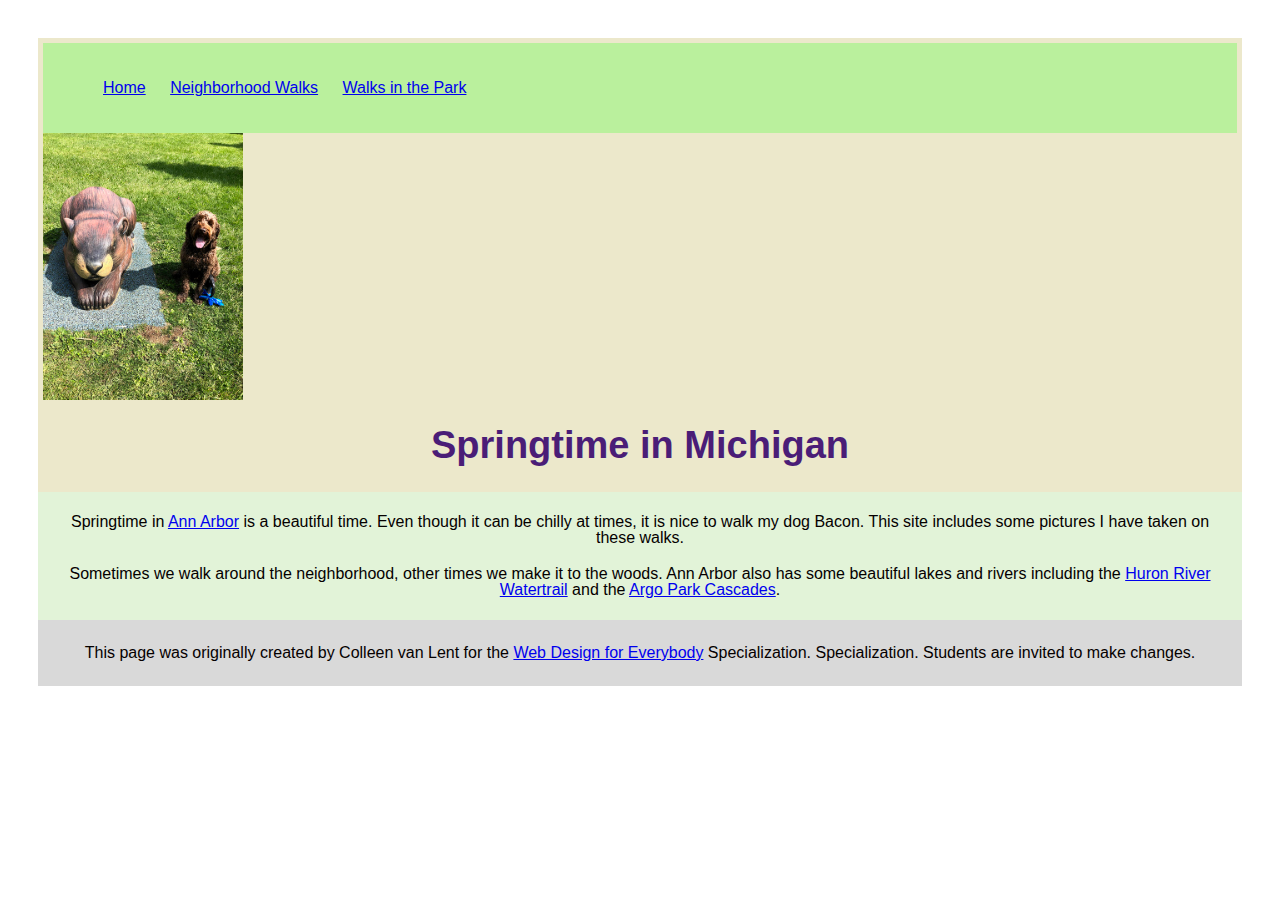
<file: index.html>
<!DOCTYPE html>
<html lang="en">

<head>
  <meta charset="utf-8">
  <meta name="viewport" content="width=device-width">
  <title>Springtime In Michigan</title>
  <link href="CSS/style.css" rel="stylesheet" type="text/css" />
</head>

<body>
  <header>
    <nav>
      <ul>
        <li><a href="index.html">Home</a></li>
        <li><a href="neighborhood.html">Neighborhood Walks</a></li>
        <li><a href="parks.html">Walks in the Park</a></li>
      </ul>
    </nav>
    <img src="images/BaconGallupPark.jpg" width="200" alt="Brown Labradoodle sitting next to a statue.">
    <h1>Springtime in Michigan</h1>
  </header>
  <main>
    <p>Springtime in <a href="https://www.michigan.org/city/ann-arbor">Ann Arbor</a> is a beautiful time. Even though
      it can be chilly at times, it is nice to walk my dog Bacon. This site includes some pictures I have taken on
      these walks. </p>

    <p>Sometimes we walk around the neighborhood, other times we make it to the woods. Ann Arbor also has some
      beautiful lakes and rivers including the <a
        href="https://www.annarbor.org/things-to-do/recreation-outdoors/huron-river/">Huron River Watertrail</a> and
      the <a href="https://www.a2gov.org/departments/Parks-Recreation/parks-places/argo/pages/default.aspx">Argo Park
        Cascades</a>.</p>

  </main>
  <footer>
    <p>This page was originally created by Colleen van Lent for the <a
        href="https://www.coursera.org/specializations/web-design"> Web Design for Everybody</a> Specialization.
      Specialization. Students are invited to make changes.</p>
  </footer>

</body>

</html>
</file>
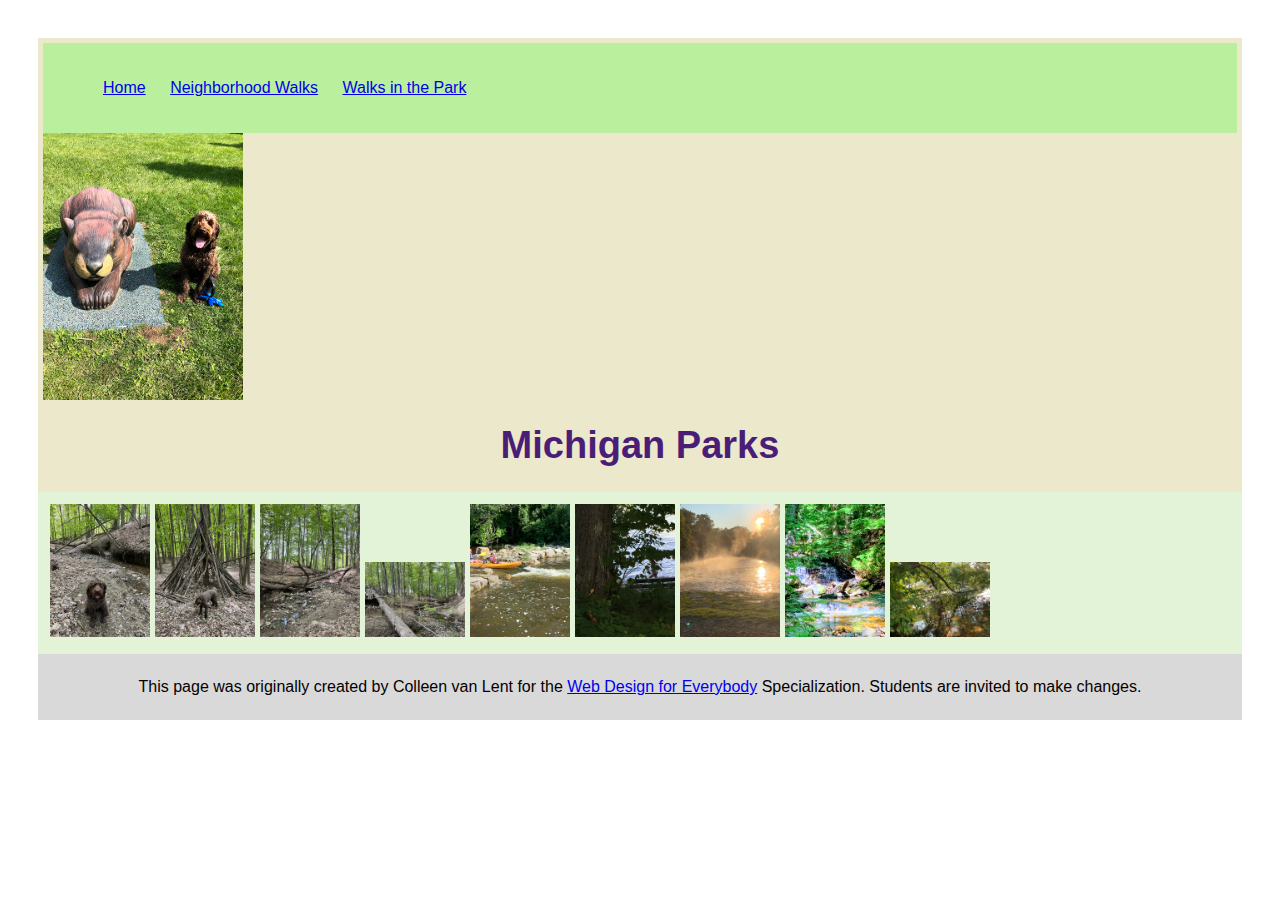
<file: parks.html>
<!DOCTYPE html>
<html lang="en">

<head>
  <meta charset="utf-8">
  <meta name="viewport" content="width=device-width">
  <title>Neighborhood Walk</title>
  <link href="CSS/style.css" rel="stylesheet" type="text/css" />
</head>

<body>
  <header>
    <nav>
      <ul>
        <li><a href="index.html">Home</a></li>
        <li><a href="neighborhood.html">Neighborhood Walks</a></li>
        <li><a href="parks.html">Walks in the Park</a></li>
      </ul>
    </nav>
    <img src="images/BaconGallupPark.jpg" width="200" alt="Brown Labradoodle sitting next to a statue.">
    <h1>Michigan Parks</h1>

  </header>
  <main>
    <div>
      <img src="images/bacon_in_the_woods.png" alt="brown labradoodle sitting near a stream in a wooded setting"
        width="100">
      <img src="images/bacon_near_the_fort.png"
        alt="brown labradoodle posing in front of a makeshift fort made of branches" width="100">
      <img src="images/downed_tree.png" alt="a downed tree crossign a stream" width="100">
      <img src="images/fort_in_woods.png" alt="a small fort made of branches" width="100">
      <img src="images/huron_river_cascades.JPG" alt=" two people on a kayak approaching some small rapids" width="100">
      <img src="images/lake_view.JPG" alt="a glimpse of a child running along a lake obscured by branches" width="100">
      <img src="images/mist_over_huron_river.JPG" alt="the mist rising over a river in the morning" width="100">
      <img src="images/munising.jpg" alt="small waterfall" width="100">
      <img src="images/reflected_tree.JPG" alt="reflection of a lake and trees" width="100">

    </div>

  </main>
  <footer>
    <p>This page was originally created by Colleen van Lent for the <a
        href="https://www.coursera.org/specializations/web-design"> Web Design for Everybody</a> Specialization.
      Students are invited to make changes.</p>
  </footer>

</body>

</html>
</file>
<file: CSS/style.css>
body {
  font-family: Arial, sans-serif;
  font-size: 16px;
  padding: 30px;
}

header {
  background-color: #ece8cb;
  padding: 5px;
}

nav {
  background-color: #baf09d;
  padding: 10px;
}

main {
  background-color: #e2f3d8;
  font-size: 18px;
  padding: 12px;
}

footer {
  background-color: #d9d9d9;
  padding: 15px;
}

li {
  display: inline-block;
  width: fit-content;
  padding: 10px;
}

h1 {
  color: #4a1d77;
  font-family: 'Gill Sans', 'Gill Sans MT', Calibri, 'Trebuchet MS', sans-serif;
  font-size: 38px;
  margin: 0;
  padding: 20px 0;
  text-align: center;
}

p {
  color: #050000;
  font-size: 16px;
  line-height: 1;
  margin: 0;
  padding: 10px 0;
  text-align: center;
}
</file>
